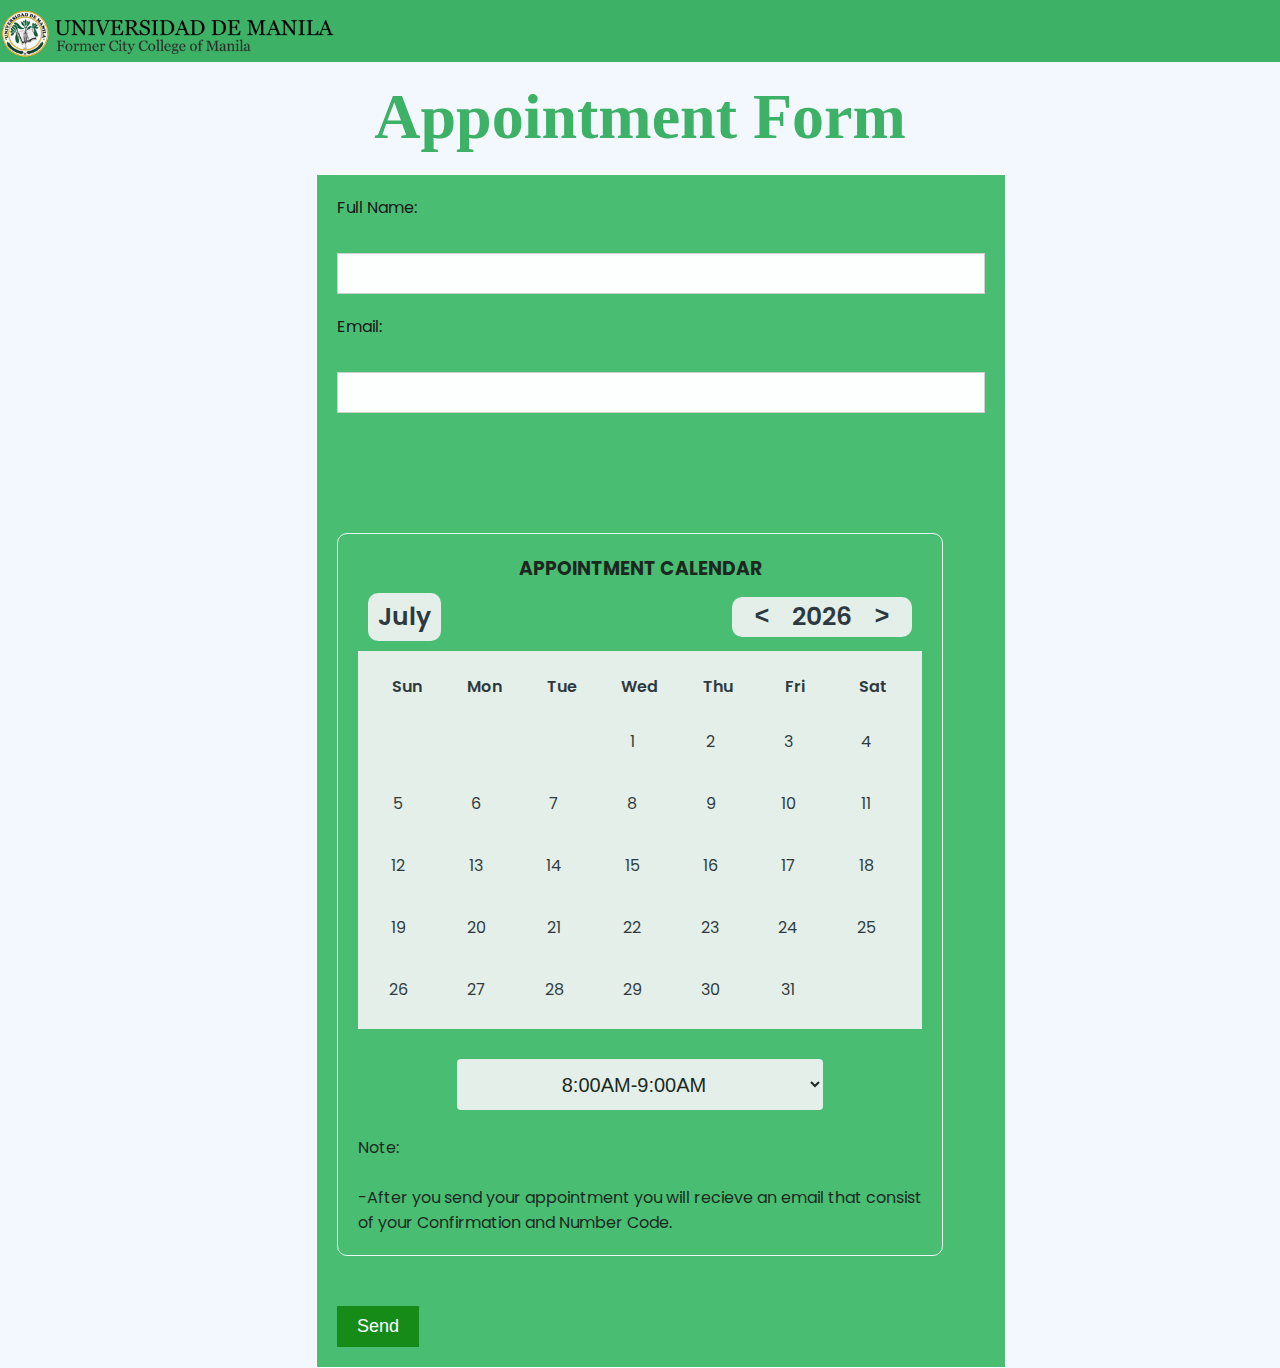
<file: index.html>
<!DOCTYPE html>
<!DOCTYPE html PUBLIC "-//W3C//DTD XHTML 1.0 Transitional//EN" "http://www.w3.org/TR/xhtml1/DTD/xhtml1-transitional.dtd">

<html lang="en">
<head>
    <meta charset="UTF-8">
    <meta http-equiv="X-UA-Compatible" content="IE=edge">
    <meta name="viewport" content="width=device-width, initial-scale=1.0">
    <link rel="stylesheet" href="style.css">
    <title>Appointment Scheduling</title>
    <link rel="stylesheet" href="style.css">
    <script src="script.js" defer></script>
    <script src="bundled.js"></script>
    <script>
if (bowser.name === 'Internet Explorer' && bowser.version < 11) {
    alert('Your browser is outdated. Please update to a newer version of Internet Explorer.');
    location.reload();
  } else if (bowser.name === 'Firefox' && bowser.version < 68) {
    alert('Your browser is outdated. Please update to a newer version of Firefox.');
    location.reload();
  } else if (bowser.name === 'Chrome' && bowser.version < 85) {
    alert('Your browser is outdated. Please update to a newer version of Chrome.');
    location.reload();
  }

    </script>
    <title>CALENDAR</title>
    
</head>

<body class="light">

      
<div id="response" class="container">
    <div class="Topbar">
      <a href="index.php"> <img src="logo.png" alt="A description of the image" id="logo"></a> 
    </div>

<div class="appointment">

<h1>Appointment Form</h1>

</div>
    
    <div class="form">
      <form onsubmit="return showPopup()" action="database.php" method="POST">
        <label for="name">Full Name:</label><br>
        <input type="char" class="fullname" name="textbox_name" required><br>
        <label for="email">Email:</label><br>
        <input type="charint" class="email" name="mail" required>
    
    <div class="calendar">
    <h3><center>APPOINTMENT CALENDAR</center></h3>
        <div class="calendar-header">
            <span class="month-picker" id="month-picker">February</span>
            <div class="year-picker">
                <span class="year-change" id="prev-year">
                    <pre><</pre>
                </span>
                <span id="year">2021</span>
                <span class="year-change" id="next-year">
                    <pre>></pre>
                </span>
            </div>
        </div>
        <div class="calendar-body">
            <div class="calendar-week-day">
                <div>Sun</div>
                <div>Mon</div>
                <div>Tue</div>
                <div>Wed</div>
                <div>Thu</div>
                <div>Fri</div>
                <div>Sat</div>
            </div>
            <div class="calendar-days"></div>
        </div>
        <div class="calendar-footer">

        </div>
        
        <div class="month-list"></div>
        <center>
        <select id="hours">
  <option value="8:00AM">8:00AM-9:00AM</option>
  <option value="8:00AM">9:00AM-10:00AM</option>
  <option value="8:00AM">10:00AM-11:00AM</option>
  <option value="8:00AM">1:00PM-2:00PM</option>
  <option value="8:00AM">2:00PM-3:00PM</option>
  <option value="8:00AM">3:00PM-4:00PM</option>
</select>
        </center>
<p><justify><br>Note:<br><br> -After you send your appointment you will recieve an email that consist <br> of your Confirmation and 
    Number Code.
</justify></p>

      </div>


      <br><br>

    <button name="submit"id="submit "type="submit" onclick="verifyEmail()"> Send </button>
    

</body>
  


</html>
</file>
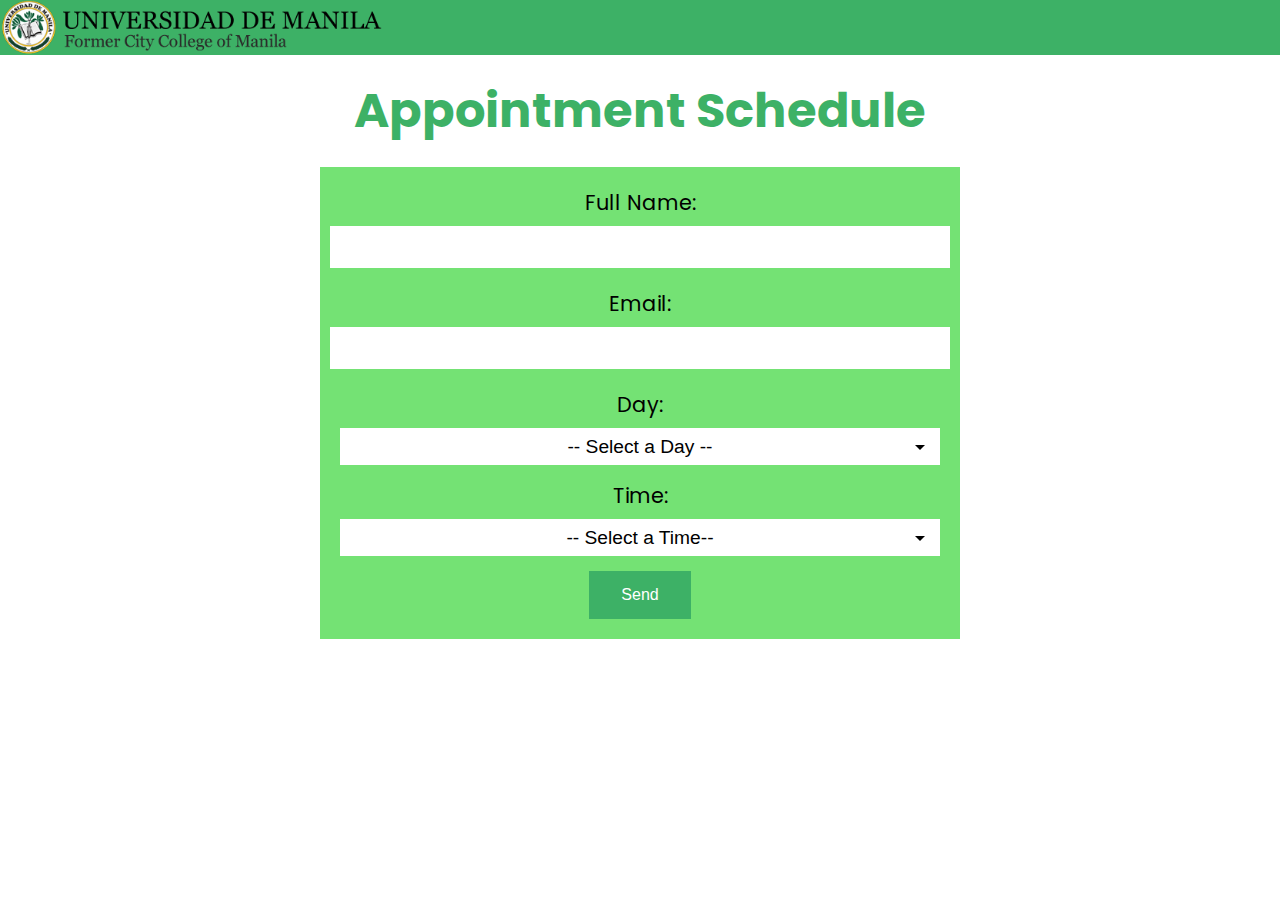
<file: old/index.html>
<!DOCTYPE html>
<html>
<head>
  <meta charset="UTF-8">
  <meta http-equiv="X-UA-Compatible" content="IE=edge">
  <meta name="viewport" content="width=device-width, initial-scale=1.0">
  <title>Appointment Scheduling</title>
  <link rel="stylesheet" href="style.css">
</head>
<body>
  <!-- Add the navbar -->
  <div class="navbar">
    <img src="logo.png" alt="Logo">
  </div>

  <!-- Add the header text -->
  <h2 class="header-text">Appointment Schedule</h2>

  <!-- Add the green box -->
  <div class="green-box">
    <label for="full-name">Full Name:</label>
    <input type="text" id="full-name" required>
    <label for="email">Email:</label>
    <input type="email" id="email" required>
    <label for="Day">Day:</label>
    <select name="Date" required>
      <option value="">-- Select a Day --</option>
      <option value="January 5, 2023">January 5, 2023</option>
      <option value="January 6, 2023">January 6, 2023</option>
      <option value="January 7, 2023">January 7, 2023</option>
    </select>
    <label for="Time">Time:</label>
    <select name="Time" required>
      <option value="">-- Select a Time--</option>
      <option value="8:00">8:00</option>
      <option value="11:00">11:00</option>
      <option value="14:00">14:00</option>
    </select>
    <button name="submit"id="submit "type="submit" onclick="verifyEmail()"> Send </button>
  </div>

</body>
</html>
</file>
<file: style.css>
@import url('https://fonts.googleapis.com/css2?family=Poppins:wght@600&display=swap');
*{
  border: box-sizing;
  margin: 0;
  padding: 0;
}

.container{
    position: relative;
    width: 100%;
    height: 100vh;

}

.Topbar{
  position:fixed;
  width: 100%;
  background-color: #3DB166;
  z-index: 999;
  top:0%;
  left: 0%;
}

img{
  position: relative;
  margin-left: 0;
  margin-top: 10px;
  width: 100%;
  max-width: 350px;
}

.appointment{
  position: relative;
  top: 80px;
  text-align: center;
  color: #3DB166;
  font-size: 2rem;
  margin: auto;
  padding: auto;
}

/* Default style for all devices */
.form, .calendar{
  position: relative;
  width: 100%;
  max-width: 700px;
  margin: 0 auto;
  margin-top: 100px;
  padding: 20px;
  font-family: 'Poppins', 'sans-serif';
  border: 1px solid rgb(255, 255, 255);
  background-color: #37b864;
  opacity: 0.9;
  position: relative;
  z-index: 0;
  
}
.calendar{
border-radius: 10px;
}

/* to style the select element */
select {
  /* set the font and padding */
  font-size: 16px;
  padding: 8px;
  margin-top: 10px;
  top: 22px;
  
  /* set the border and border-radius */
  border: 1px solid #ccc;
  border-radius: 4px;
  
  /* set the background color */
  background-color: white;
  
  /* set the width and height */
  width: 20px;
  height: 40px;
}

  /* add some hover effect */
select:hover{
    cursor: pointer;
    border-color: #aaa;
}


.form label {
    display: block;
    margin-bottom: 8px;
}
  
 
form input[type="char"],
form input[type="charint"],
form input[type="char"]{
    width: 100%;
    padding: 12px 20px;
    margin-bottom: 20px;
    border: 1px solid #ccc;
    box-sizing: border-box;
  
}


form input[type="charintflo"]{
    width: 100%;
    max-width: 350px;
    padding: 12px 20px;
    margin-bottom: 20px;
    border: 1px solid #ccc;
    box-sizing: border-box;

}

form textarea{
    width: 100%;
    height: 150px;
}


button {
    background-color: green;
    color: white;
    font-size: 18px;
    padding: 10px 20px;
    border: none;
    cursor: pointer;
  }

button:hover {
    background-color: darkgreen;
  }
  
button:active {
    transform: translateY(2px);
  }
    
select {
    /* Add your custom styles here */
    font-size: 20px;
    color: black;
    width: 350px;
    height: 35px;
    background-color: whitesmoke;
    border: none; /* Remove the default border */
    outline: none; /* Remove the default outline */
    text-align: center;
}

/* Calendar */


/* Style for mobile devices */
@media (max-width: 375px) {
  .month-list.show{
    
    font-size: 0.9rem !important;
    word-spacing: 2px;
    font-size: 2rem;
  }
  .calendar{
    width: 80%;
    margin-right: 30%;
  }
}
/* Style for mobile devices */
@media (min-width: 376px) {
  .month-list.show{
  
    font-size: 0.9rem !important;
  
    word-spacing: 2px;
  }
  .calendar{
    width: 80%;
    margin-right: 30%;
  }
}


:root {


  --light-body: #f3f8fe;
  --light-main: #fdfdfd;
  --light-second: #151426;
  --light-hover: #edf0f5;
  --light-text: #151426;

  
  --white: yellowgreen;

}

.light {
  --bg-body: var(--light-body);
  --bg-main: var(--light-main);
  --bg-second: var(--light-second);
  --color-hover: var(--light-hover);
  --color-txt: var(--light-text);
}

* {
  border-color:var(--light-second) ;
  box-sizing:content-box;
}

html,
body {
  height: 100vh;
  display: grid;
  place-items: center;
  font-family: var(--font-family);
  background-color: var(--bg-body);
  
}

.calendar {
  height: max-content;
  width: max-content;
  padding: 20px;
  position: relative;
  overflow: hidden;
  align-self: center;
  /* transform: scale(1.25); */
}

.light .calendar {
  box-shadow: var(--shadow);
}

.calendar-header {
  display: flex;
  justify-content: space-between;
  align-items: center;
  font-size: 25px;
  font-weight: 600;
  color: var(--color-txt);
  padding: 10px;
}

.calendar-body {
  padding: 10px;
  background-color: whitesmoke;
}

.calendar-week-day {
  height: 50px;
  display: grid;
  grid-template-columns: repeat(7, 1fr);
  font-weight: 600;
}

.calendar-week-day div {
  display: grid;
  place-items: center;
  color: var(--bg-second);
}

.calendar-days {
  display: grid;
  grid-template-columns: repeat(7, 1fr);
  gap: 2px;
  color: var(--color-txt);
}

.calendar-days div {
  width: 50px;
  height: 50px;
  display: flex;
  align-items: center;
  justify-content: center;
  padding: 5px;
  position: relative;
  cursor: pointer;
  animation: to-top 1s forwards;
  /* border-radius: 50%; */
}

.calendar-days div span {
  position: absolute;
}

.calendar-days div:hover span {
  transition: width 0.2s ease-in-out, height 0.2s ease-in-out;
}

.calendar-days div span:nth-child(1),
.calendar-days div span:nth-child(3) {
  width: 2px;
  height: 0;
  background-color: var(--color-txt);
}

.calendar-days div:hover span:nth-child(1),
.calendar-days div:hover span:nth-child(3) {
  height: 100%;
}

.calendar-days div span:nth-child(1) {
  bottom: 0;
  left: 0;
}

.calendar-days div span:nth-child(3) {
  top: 0;
  right: 0;
}

.calendar-days div span:nth-child(2),
.calendar-days div span:nth-child(4) {
  width: 0;
  height: 2px;
  background-color: var(--color-txt);
}

.calendar-days div:hover span:nth-child(2),
.calendar-days div:hover span:nth-child(4) {
  width: 100%;
}

.calendar-days div span:nth-child(2) {
  top: 0;
  left: 0;
}

.calendar-days div span:nth-child(4) {
  bottom: 0;
  right: 0;
}

.calendar-days div:hover span:nth-child(2) {
  transition-delay: 0.2s;
}

.calendar-days div:hover span:nth-child(3) {
  transition-delay: 0.4s;
}

.calendar-days div:hover span:nth-child(4) {
  transition-delay: 0.6s;
}

.calendar-days div.curr-date,
.calendar-days div.curr-date:hover {
  background-color: var(--white);
  color: var(--light-second);
  border-radius: 10%;
}

.calendar-days div.curr-date span {
  display: none;
}

.month-picker {
  padding: 5px 10px;
  border-radius: 10px;
  cursor: pointer;
  background-color: whitesmoke;
}

.month-picker:hover {
  background-color: var(--color-hover);
}

.year-picker {
  display: flex;
  align-items: center;
  border-radius: 10px;
  cursor: pointer;
  background-color: whitesmoke;
}

.year-change {
  height: 40px;
  width: 40px;
  border-radius: 50%;
  display: grid;
  place-items: center;
  margin: 0 10px;
  cursor: pointer;
}

.year-change:hover {
  background-color: var(--color-hover);
}

.calendar-footer {
  padding: 10px;
  display: flex;
  justify-content: flex-end;
  align-items: center;
}

.month-list {
  position: absolute;
  width: 100%;
  height: 100%;
  top: 0;
  left: 0;
  background-color: var(--bg-main);
  padding: 20px;
  grid-template-columns: repeat(3, auto);
  gap: 5px;
  display: grid;
  transform: scale(1.5);
  visibility: hidden;
  pointer-events: none;
}

.month-list.show {
  transform: scale(1);
  visibility: visible;
  pointer-events: visible;
  transition: all 0.2s ease-in-out;
}

.month-list > div {
  display: grid;
  place-items: center;
}

.month-list > div > div {
  width: 100%;
  padding: 5px 20px;
  border-radius: 10px;
  text-align: center;
  cursor: pointer;
  color: var(--color-txt);
}

.month-list > div > div:hover {
  background-color: var(--color-hover);
}

@keyframes to-top {
  0% {
      transform: translateY(100%);
      opacity: 0;
  }
  100% {
      transform: translateY(0);
      opacity: 1;
  }
}
</file>
<file: old/style.css>
@import url('https://fonts.googleapis.com/css2?family=Poppins:wght@600&display=swap');
*{
    margin: 0;
    padding: 0;
}

/* Style the navbar */
.navbar {
  background-color: #3DB166;
  position: sticky;
  top: 0;
  z-index: 1;
  display: flex;
  justify-content: space-between;
  align-items: center;
  margin: 0;
  padding: 0;
}

/* Style the image */
.navbar img {
    width: 100%;
    max-width: 400px;
  height: 100%;
  margin: 0;
  padding: 0;
}

/* Style the header text */
.header-text {
  font-family: 'Poppins', 'sans-serif';
  font-size: 3rem;
  color: #3DB166;
  text-align: center;
  margin: 20px 0;
}

/* Style the green box */
.green-box {
  font-family: 'Poppins', 'sans-serif';
  background-color: rgb(116, 226, 116);
  display: flex;
  flex-direction: column;
  align-items: center;
  width: 600px;
  margin: 0 auto;
  padding: 20px;
}

/* Style the labels and text boxes */
.green-box label {
  font-size: 18px;
  margin-bottom: 8px;
  font-size: 1.3rem;
}

.green-box input[type="text"],
.green-box input[type="email"] {
  margin-bottom: 20px;
  border: 0px;
  padding: 10px;
  font-size: 1.2rem;
  width: 100%;
}

/* Style the select elements */
.green-box select {
    border: 0px;
    margin-bottom: 15px;
    padding: 8px;
    width: 100%;
    appearance: none;
    font-size: 1.2rem;
    text-align: center;
    background-color: white;
    /* Style the arrow */
    background-image: url("data:image/svg+xml;utf8,<svg xmlns='http://www.w3.org/2000/svg' width='24' height='24' viewBox='0 0 24 24'><path d='M7 10l5 5 5-5z'/></svg>");
    background-repeat: no-repeat;
    background-position: right 8px top 50%;
    /* Remove the default arrow in Firefox */
    -moz-appearance: none;
    /* Remove the default arrow in Safari and Chrome */
    -webkit-appearance: none;
}

/* Style the button */
button {
    background-color: #3DB166;
    border: none;
    color: white;
    padding: 15px 32px;
    text-align: center;
    text-decoration: none;
    display: inline-block;
    font-size: 16px;
    cursor: pointer;
  }
  
  /* Add hover effects to the button */
  button:hover {
    background-color: #39A35E;
  }
  button:active {
    background-color: #369146;
  }
  
/* Make the website responsive */
@media (max-width: 768px) {
    .navbar {
      flex-direction: column;
    }
    .green-box {
      width: 90%;
    }
    .header-text{
      font-size: 2rem;
    }
  }

  /* Make the website responsive */
@media (max-width: 425px) {
    .navbar img {
        width: 80%;
    }
  .green-box {
    width: 90%;
  }
  .header-text{
    font-size: 2rem;
  }
}

  /* Make the website responsive */
@media (max-width: 375px) {
    .green-box {
      width: 80%;
    }
    .navbar img {
        width: 80%;
      }
    .header-text{
      font-size: 1.6rem;
    }
    .green-box label {
        font-size: 1rem;
    }
    .green-box select {
        font-size: 1rem;
    }
  }

  /* Make the website responsive */
@media (max-width: 320px) {
    .navbar img {
      width: 80%;
    }
    .header-text{
      font-size: 1.5rem;
    }
    .green-box label {
        font-size: 1rem;
    }
    .green-box select {
        font-size: 1rem;
    }
  }
</file>
